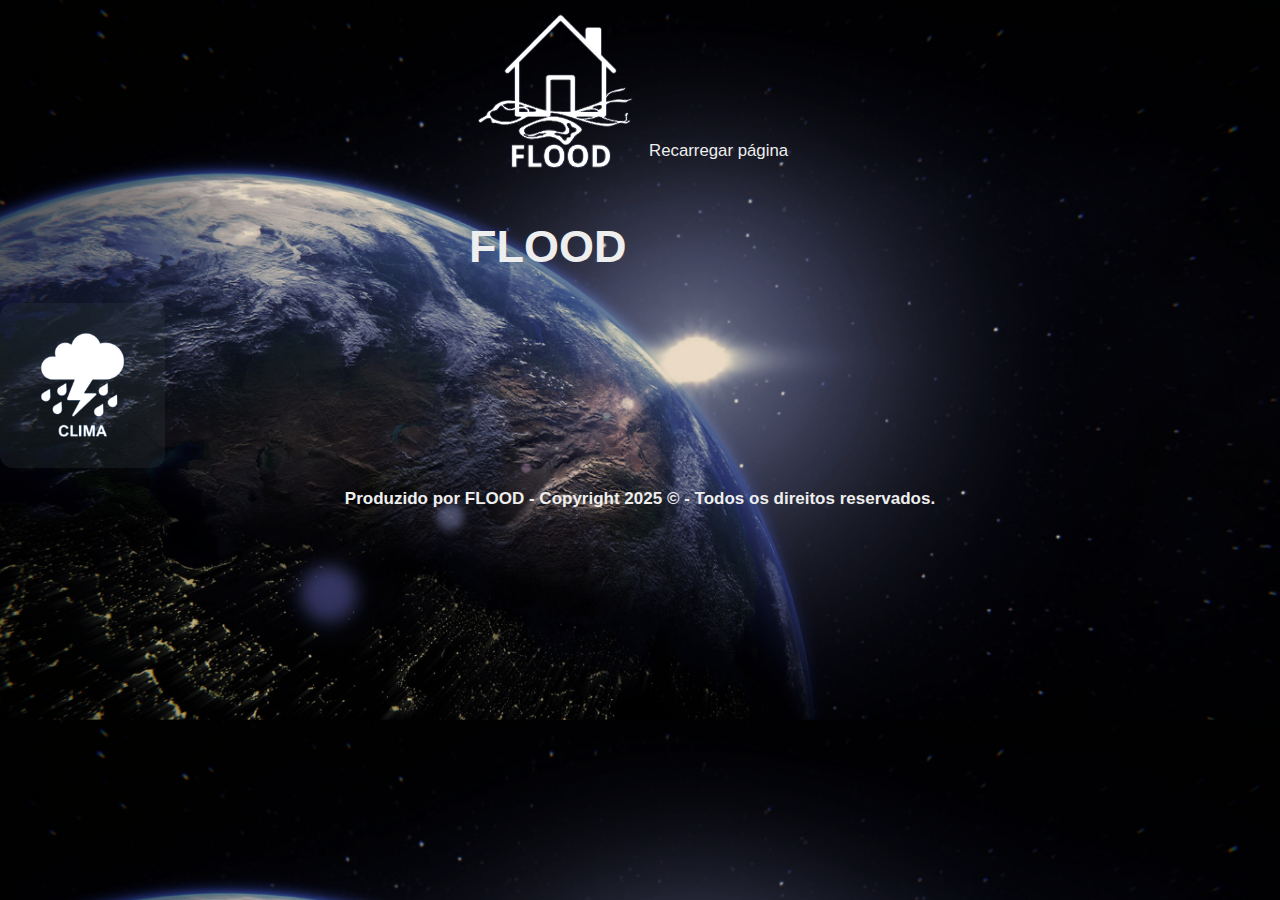
<file: index.html>
<!DOCTYPE html>
<html lang="pt-br">
<head>
    <meta charset="UTF-8">
    <meta name="viewport" content="width=device-width, initial-scale=1.0">
    <title>FLOOD</title>
    <link rel="stylesheet" href="./css/geral.css">
    <link rel="icon" href="./img/favicon.ico">
</head>
<body>
    <header>
        <div id="headerr">
            <img src="../img/logo.png" alt="Logo FLOOD">
            <h1>FLOOD</h1>
            </div>
          <nav aria-label="Menu do index">
            <ul>
                <li><a href="./index.html" aria-label="Reabrir mesma página">Recarregar página</a></li>
            </ul>
        </nav>
    </header>
    <main>
        <article>
            <section> 
            <a href="./paginas/clima.html" aria-label="Ir para a página de clima">
            <img class="menuindex" src="./img/clima.png" alt="Ícone de nuvem chva e raio - Ver clima">
            </a>
        </section>
        </article>
    </main>
    <footer>
        <p>Produzido por FLOOD - Copyright 2025 © - Todos os direitos reservados.</p>
    </footer>
</body>

</html>
</file>
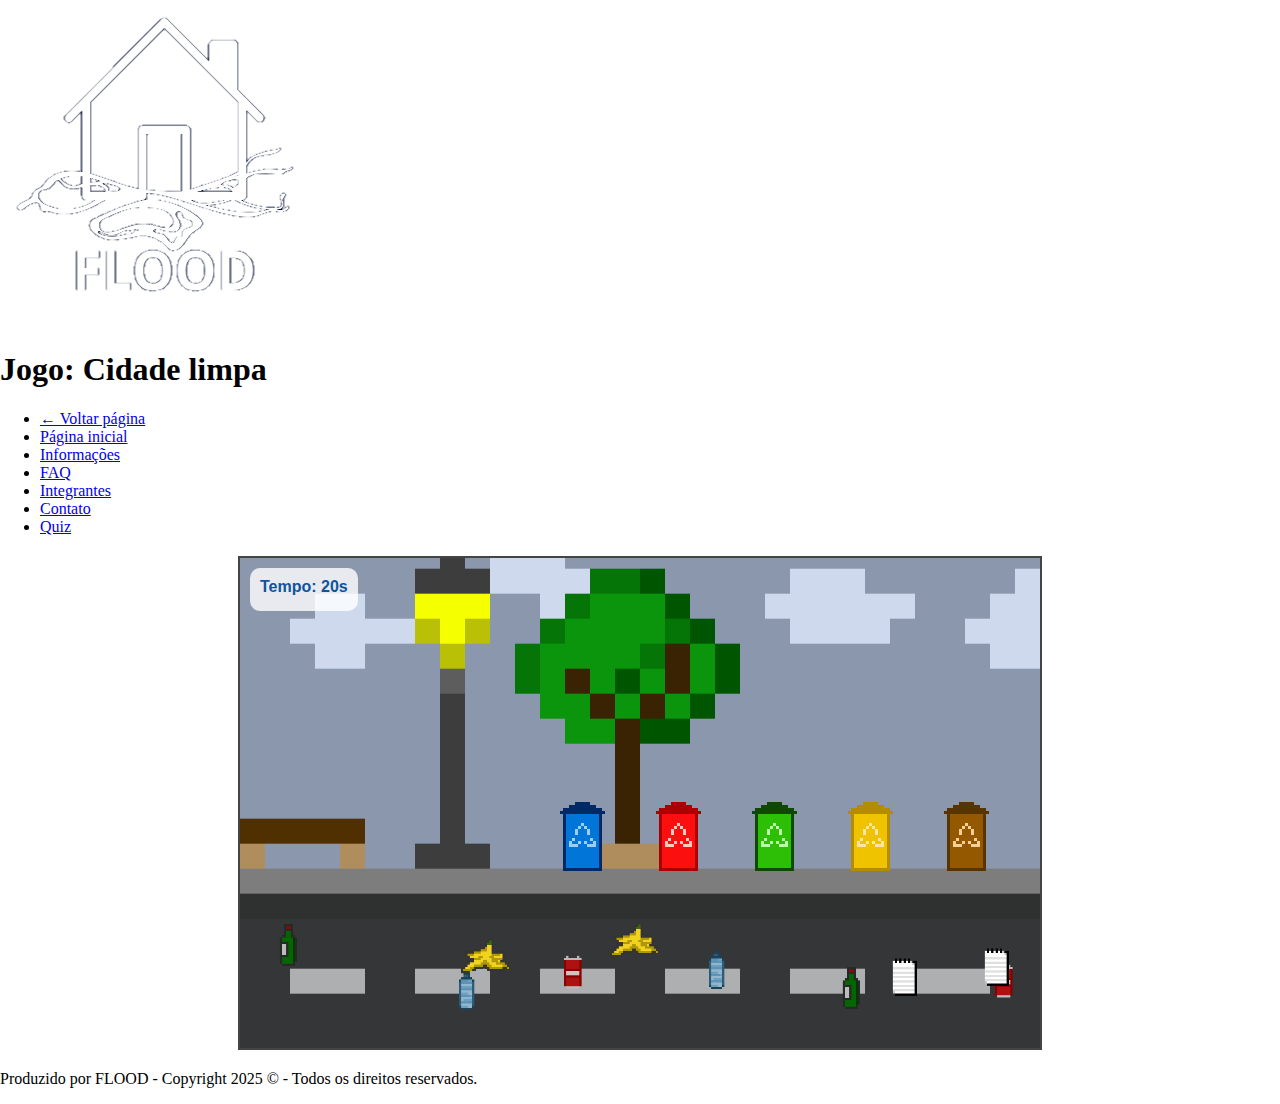
<file: Jogo-flood/jogo.html>
<!DOCTYPE html>
<html lang="pt-br">

<head>
  <meta charset="UTF-8" />
  <meta name="viewport" content="width=device-width, initial-scale=1" />
  <title>FLOOD</title>
  <link rel="stylesheet" href="./css/jogo.css" />
  <link rel="icon" href="../img/favicon.ico">
  <script src="./js/jogo.js"></script>
  <script defer src="../js/chatbot.js"></script>
</head>

<body>
  <header>
    <img src="../img/logo.png" alt="Logo FLOOD-uma casa com água">
    <div id="imgtitulo">
      <h1>Jogo: Cidade limpa</h1>
      <nav aria-label="Menu principal">
        <ul>
          <li><a href="../paginas/start.html" aria-label="Voltar para página de start">← Voltar página</a></li>
          <li><a href="../index.html" aria-label="Ir para a página inicial">Página inicial</a></li>
          <li><a href="../paginas/info.html" aria-label="Ir para a página das informações">Informações</a></li>
          <li><a href="../paginas/faq.html" aria-label="Ir para a página de FAQ">FAQ</a></li>
          <li><a href="../paginas/integrantes.html" aria-label="Ir para a página de integrantes">Integrantes</a></li>
          <li><a href="../paginas/contato.html" aria-label="Ir para a página de contato">Contato</a></li>
          <li><a href="../paginas/quiz.html" aria-label="Ir para a página de quiz">Quiz</a></li>
        </ul>
      </nav>
    </div>
  </header>
  <main>
    <div id="jogo">
      <div id="info">
        <div id="timer">Tempo: 20</div>
        <div id="log"></div>
        <div id="mensagem-final" style="display: none;">
          <p id="mensagem-texto"></p>
          <button onclick="reiniciar()">Jogar Novamente!</button>
        </div>
      </div>
      <div class="lixeiras">
        <img src="./assets/lixo-azul.png" class="lixeira" data-tipo="papel" alt="Lixeira Pixel art Papel" />
        <img src="./assets/lixo-vermelho.png" class="lixeira" data-tipo="plastico" alt="Lixeira Pixel art Plástico" />
        <img src="./assets/lixo-verde.png" class="lixeira" data-tipo="vidro" alt="Lixeira Pixel art Vidro" />
        <img src="./assets/lixo-amarelo.png" class="lixeira" data-tipo="metal" alt="Lixeira Pixel art Metal" />
        <img src="./assets/lixo-marrom.png" class="lixeira" data-tipo="banana" alt="Lixeira Pixel art Orgânico" />
      </div>
      <div class="lixos">
        <img src="./assets/papel.png" draggable="true" class="lixo" data-tipo="papel" alt="Pixel art Papel" />
        <img src="./assets/garrafa-plastico.png" draggable="true" class="lixo" data-tipo="plastico"
          alt="Pixel art garrafa de plástico" />
        <img src="./assets/garrafa-vidro.png" draggable="true" class="lixo" data-tipo="vidro"
          alt="Pixel art de garrafa de vidro" />
        <img src="./assets/lata.png" draggable="true" class="lixo" data-tipo="metal" alt="Pixel art de lata" />
        <img src="./assets/banana.png" draggable="true" class="lixo" data-tipo="banana" alt="Pixel art de banana" />
        <img src="./assets/papel.png" draggable="true" class="lixo" data-tipo="papel" alt="Pixel art de papel" />
        <img src="./assets/garrafa-plastico.png" draggable="true" class="lixo" data-tipo="plastico"
          alt="Pixel de garrafa de plastico" />
        <img src="./assets/garrafa-vidro.png" draggable="true" class="lixo" data-tipo="vidro"
          alt="Pixel de garrafa de vidro" />
        <img src="./assets/lata.png" draggable="true" class="lixo" data-tipo="metal" alt="Pixel art de lata" />
        <img src="./assets/banana.png" draggable="true" class="lixo" data-tipo="banana" alt="Pixel art de banana" />
      </div>
    </div>
  </main>
  <footer>
    <p>Produzido por FLOOD - Copyright 2025 © - Todos os direitos reservados.</p>
  </footer>
</body>

</html>
</file>
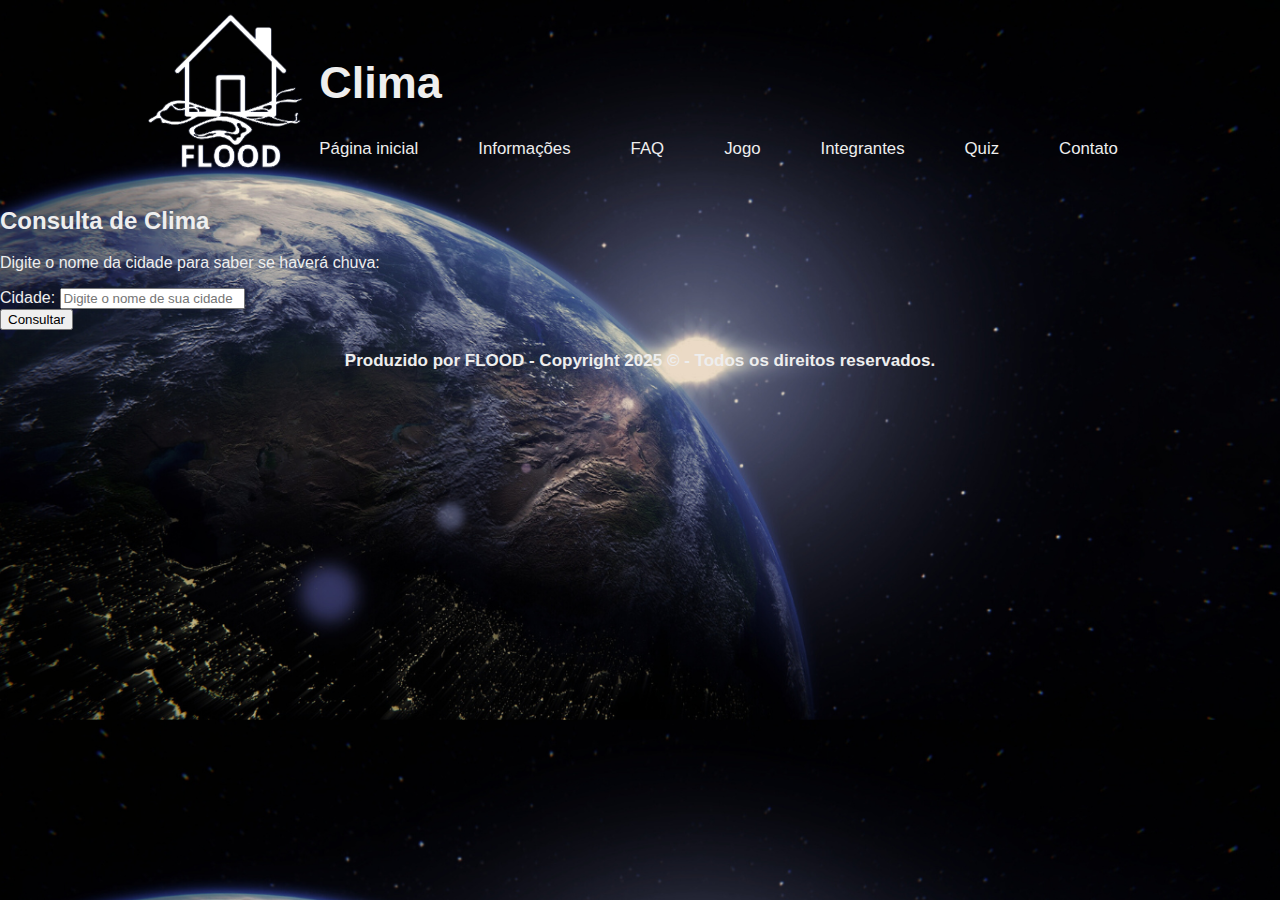
<file: paginas/clima.html>
<!DOCTYPE html>
<html lang="pt-br">

<head>
    <meta charset="UTF-8">
    <meta name="viewport" content="width=device-width, initial-scale=1.0">
    <title>FLOOD</title>
    <link rel="stylesheet" href="../css/geral.css">
    <link rel="icon" href="../img/favicon.ico">
    <script defer src="../js/chatbot.js"></script>
    <script defer src="../js/clima.js"></script>
</head>

<body>
    <header>
        <img src="../img/logo.png" alt="Logo FLOOD - uma casa com água">
        <div id="imgtitulo">
            <h1>Clima</h1>
            <nav aria-label="Menu principal">
                <ul>
                    <li><a href="../index.html" aria-label="Ir para a página inicial">Página inicial</a></li>
                    <li><a href="../paginas/info.html" aria-label="Ir para a página das informações">Informações</a></li>
                    <li><a href="../paginas/faq.html" aria-label="Ir para a página de FAQ">FAQ</a></li>
                    <li><a href="../paginas/start.html" aria-label="Ir para a página de jogo">Jogo</a></li>
                    <li><a href="../paginas/integrantes.html" aria-label="Ir para a página de integrantes">Integrantes</a></li>
                    <li><a href="../paginas/quiz.html" aria-label="Ir para a página de quiz">Quiz</a></li>
                    <li><a href="../paginas/contato.html" aria-label="Ir para a página de contato">Contato</a></li>
                </ul>
            </nav>
        </div>
    </header>

    <main>
        <section class="clima">
            <h2>Consulta de Clima</h2>
            <p>Digite o nome da cidade para saber se haverá chuva:</p>
            <form id="climaForm" aria-label="Formulário de consulta de clima">
                <div>
                    <label for="idClima">Cidade:</label>
                    <input type="text" id="idClima" name="clima" placeholder="Digite o nome de sua cidade" required>
                </div>
                <div id="resultado" aria-live="polite"></div>
                <div>
                    <button type="button" id="climabtn" onclick="monitorarClima()" aria-label="Consultar previsão do clima">Consultar</button>
                </div>
            </form>
        </section>
    </main>

    <footer>
        <p>Produzido por FLOOD - Copyright 2025 © - Todos os direitos reservados.</p>
    </footer>
</body>

</html>
</file>
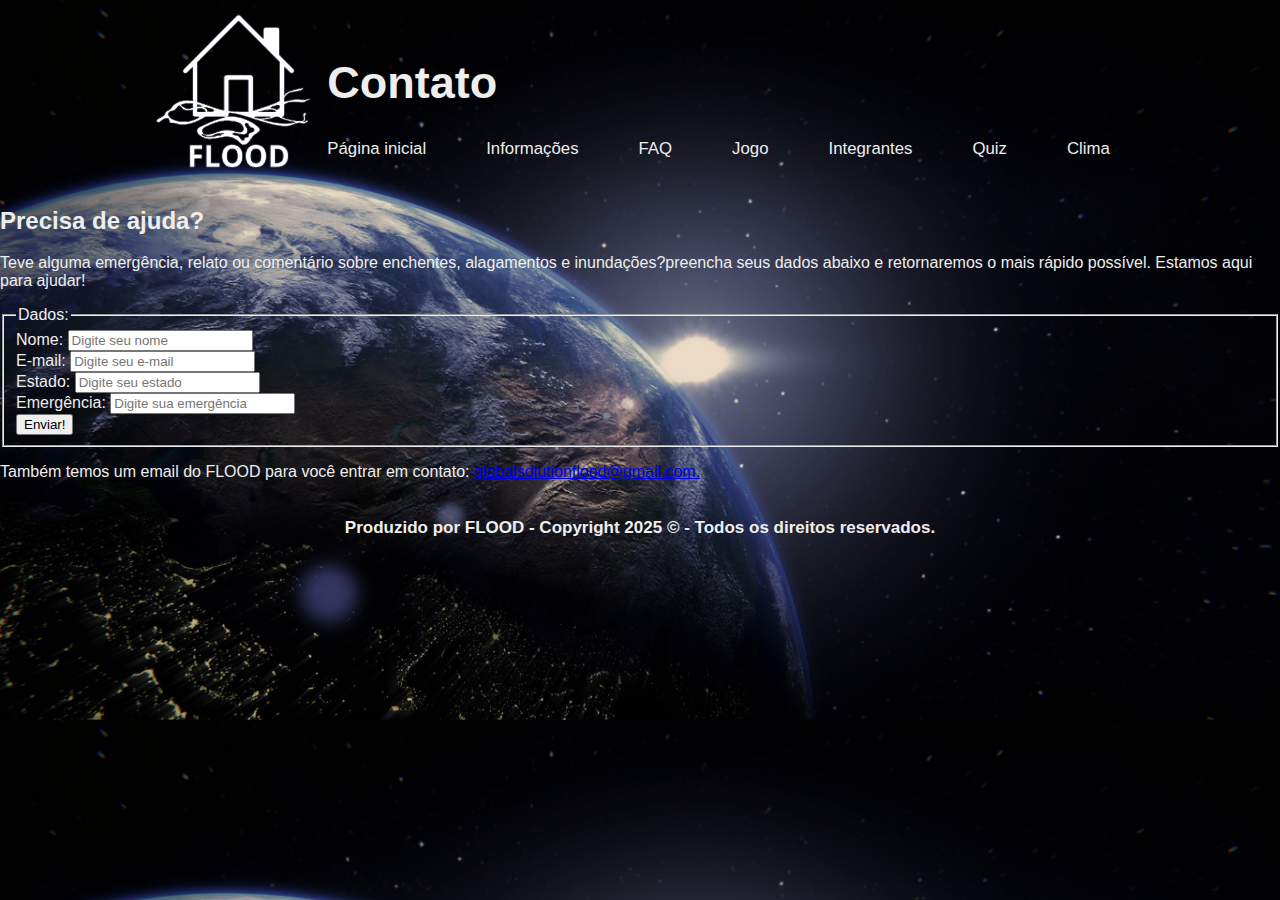
<file: paginas/contato.html>
<!DOCTYPE html>
<html lang="pt-br">

<head>
    <meta charset="UTF-8">
    <meta name="viewport" content="width=device-width, initial-scale=1.0">
    <title>FLOOD</title>
    <link rel="stylesheet" href="../css/geral.css">
    <link rel="icon" href="../img/favicon.ico">
    <script defer src="../js/chatbot.js"></script>
    <script defer src="../js/contato.js"></script>
</head>
<body>
    <header>
        <img src="../img/logo.png" alt="Logo FLOOD-uma casa com água">
        <div id="imgtitulo">
          <h1>Contato</h1>
          <nav aria-label="Menu principal">
            <ul>
              <li><a href="../index.html" aria-label="Ir para a página inicial">Página inicial</a></li>
              <li><a href="../paginas/info.html" aria-label="Ir para a página das informações">Informações</a></li>
              <li><a href="../paginas/faq.html" aria-label="Ir para a página de FAQ">FAQ</a></li>
              <li><a href="../paginas/start.html" aria-label="Ir para a página de jogo">Jogo</a></li>
              <li><a href="../paginas/integrantes.html" aria-label="Ir para a página de integrantes">Integrantes</a></li>
              <li><a href="../paginas/quiz.html" aria-label="Ir para a página de quiz">Quiz</a></li>
              <li><a href="../paginas/clima.html" aria-label="Ir para a página de clima">Clima</a></li>
            </ul>
          </nav>
        </div>
      </header>
    <main>
      <div class="contato">
        <section>
            <h2>Precisa de ajuda?</h2>
            <p>Teve alguma emergência, relato ou comentário sobre enchentes, alagamentos e inundações?preencha seus dados abaixo e retornaremos o mais rápido possível. Estamos aqui para ajudar!</p>
                <form id="form" aria-label="Formulário para ajuda">
                <fieldset>
                <legend>Dados:</legend>

                <div>
                  <label for="idNome">Nome:</label>
                  <input type="text" id="idNome" name="nome" placeholder="Digite seu nome" required>
                  <span id="spanNome" style="display: none;">Nome inválido!</span>
                </div>

                <div>
                  <label for="idEmail">E-mail:</label>
                  <input type="email" id="idEmail" name="email" placeholder="Digite seu e-mail" required maxlength="50">
                  <span id="spanEmail" style="display: none;">E-mail inválido!</span>
                </div>

                <div>
                  <label for="idEstado">Estado:</label>
                  <input type="text" id="idEstado" name="estado" placeholder="Digite seu estado" required>
                </div>

                <div>
                  <label for="idEmergencia">Emergência:</label>
                  <input type="text" id="idEmergencia" name="emergencia" placeholder="Digite sua emergência" required>
                </div>

                <div>
                <button aria-label="Botão de enviar contato" type="submit" id="enviarbt">Enviar!</button>
                </div>
                </fieldset>
            </form>
            <p>Também temos um email do FLOOD para você entrar em contato:
                <a href="mailto:globalsolutionflood@gmail.com"
                aria-label="Enviar e-mail para ADSOS">globalsolutionflood@gmail.com.</a></p>
        </section>
      </div>
    </main>
    <footer>
        <p>Produzido por FLOOD - Copyright 2025 © - Todos os direitos reservados.</p>
    </footer>
</body>
</html>
</file>
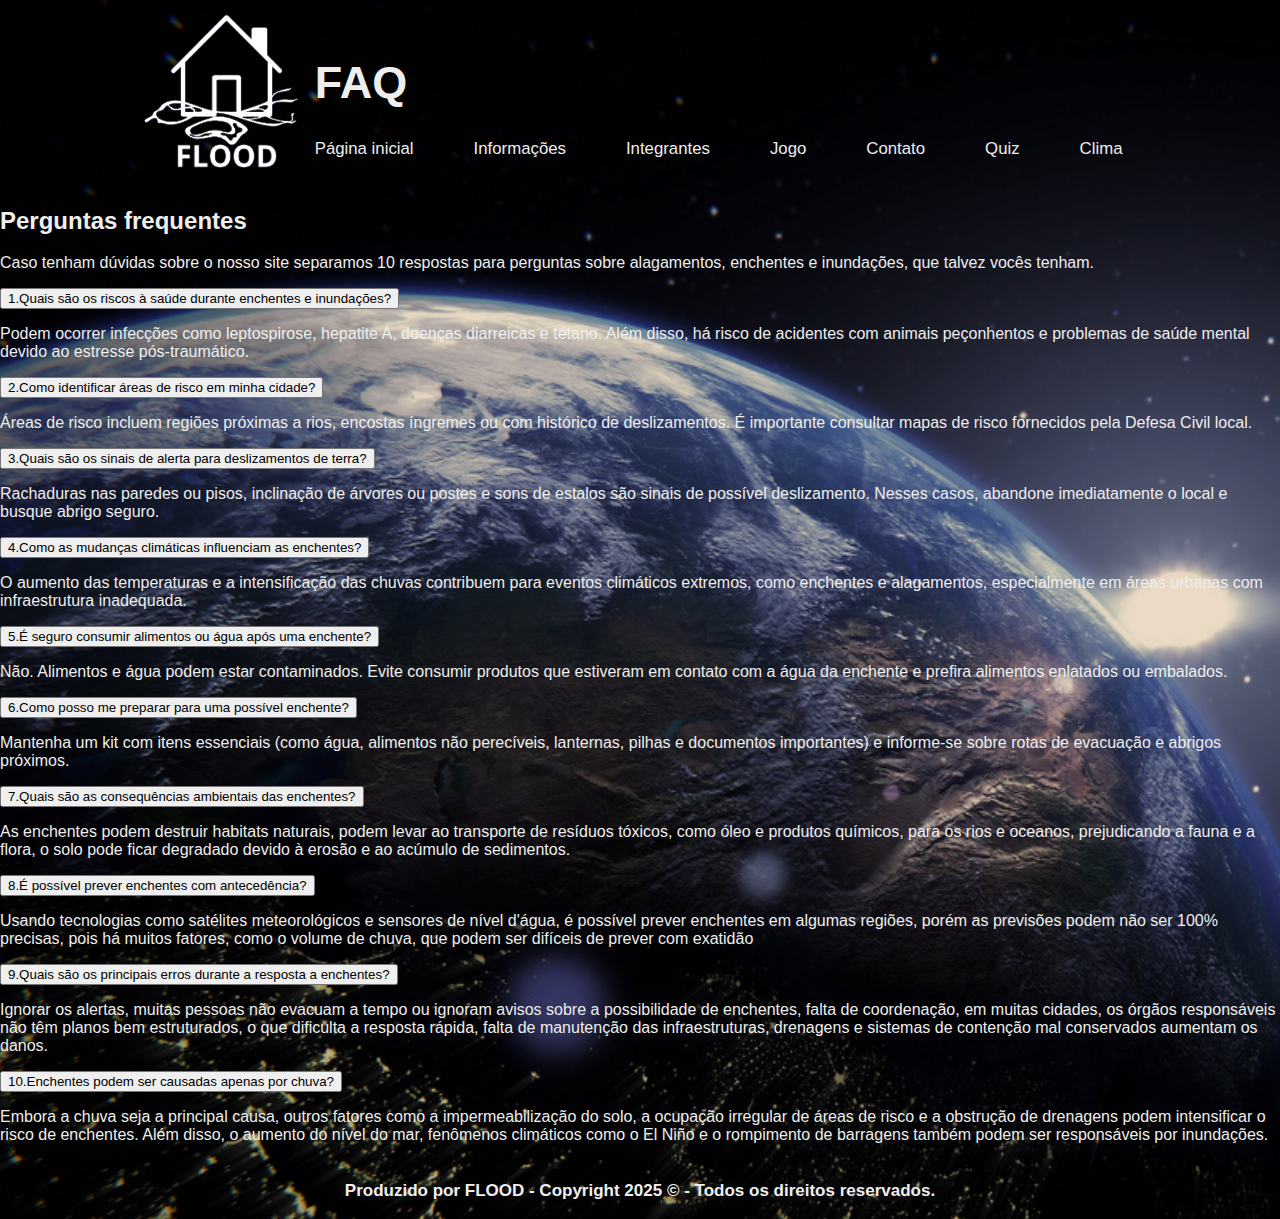
<file: paginas/faq.html>
<!DOCTYPE html>
<html lang="pt-br">

<head>
    <meta charset="UTF-8">
    <meta name="viewport" content="width=device-width, initial-scale=1.0">
    <title>FLOOD</title>
    <link rel="stylesheet" href="../css/geral.css">
    <link rel="icon" href="../img/favicon.ico">
    <script defer src="../js/chatbot.js"></script>
    <script defer src="../js/faq.js"></script>
</head>

<body>
    <header>
        <img src="../img/logo.png" alt="Logo FLOOD-uma casa com água">
        <div id="imgtitulo">
            <h1>FAQ</h1>
            <nav aria-label="Menu principal">
                <ul>
                    <li><a href="../index.html" aria-label="Ir para a página inicial">Página inicial</a></li>
                    <li><a href="../paginas/info.html" aria-label="Ir para a página das informações">Informações</a>
                    </li>
                    <li><a href="../paginas/integrantes.html"
                            aria-label="Ir para a página de integrantes">Integrantes</a></li>
                    <li><a href="../paginas/start.html" aria-label="Ir para a página de jogo">Jogo</a></li>
                    <li><a href="../paginas/contato.html" aria-label="Ir para a página de contato">Contato</a></li>
                    <li><a href="../paginas/quiz.html" aria-label="Ir para a página de quiz">Quiz</a></li>
                    <li><a href="../paginas/clima.html" aria-label="Ir para a página de clima">Clima</a></li>
                </ul>
            </nav>
        </div>
    </header>
    <main>
        <div id="perguntasfrequentes">
            <section>
                <h2>Perguntas frequentes</h2>
                <p>Caso tenham dúvidas sobre o nosso site separamos 10 respostas para perguntas sobre alagamentos,
                    enchentes e inundações, que talvez vocês tenham. </p>
            </section>
            <button class="pergunta" aria-label="Ver resposta da pergunta 1">1.Quais são os riscos à saúde durante
                enchentes e inundações?</button>
            <div class="resposta">
                <p>Podem ocorrer infecções como leptospirose, hepatite A, doenças diarreicas e tétano. Além disso, há
                    risco de acidentes com animais peçonhentos e problemas de saúde mental devido ao estresse
                    pós-traumático.</p>
            </div>
            <button class="pergunta" aria-label="Ver resposta da pergunta 2">2.Como identificar áreas de risco em minha
                cidade?</button>
            <div class="resposta">
                <p>Áreas de risco incluem regiões próximas a rios, encostas íngremes ou com histórico de deslizamentos.
                    É importante consultar mapas de risco fornecidos pela Defesa Civil local.</p>
            </div>
            <button class="pergunta" aria-label="Ver resposta da pergunta 3">3.Quais são os sinais de alerta para
                deslizamentos de terra?</button>
            <div class="resposta">
                <p>Rachaduras nas paredes ou pisos, inclinação de árvores ou postes e sons de estalos são sinais de
                    possível deslizamento. Nesses casos, abandone imediatamente o local e busque abrigo seguro.</p>
            </div>
            <button class="pergunta" aria-label="Ver resposta da pergunta 4">4.Como as mudanças climáticas influenciam
                as enchentes?</button>
            <div class="resposta">
                <p>O aumento das temperaturas e a intensificação das chuvas contribuem para eventos climáticos extremos,
                    como enchentes e alagamentos, especialmente em áreas urbanas com infraestrutura inadequada.</p>
            </div>
            <button class="pergunta" aria-label="Ver resposta da pergunta 5">5.É seguro consumir alimentos ou água após
                uma enchente?</button>
            <div class="resposta">
                <p>Não. Alimentos e água podem estar contaminados. Evite consumir produtos que estiveram em contato com
                    a água da enchente e prefira alimentos enlatados ou embalados.</p>
            </div>
            <button class="pergunta" aria-label="Ver resposta da pergunta 6">6.Como posso me preparar para uma possível
                enchente?</button>
            <div class="resposta">
                <p>Mantenha um kit com itens essenciais (como água, alimentos não perecíveis, lanternas, pilhas e
                    documentos importantes) e informe-se sobre rotas de evacuação e abrigos próximos.</p>
            </div>
            <button class="pergunta" aria-label="Ver resposta da pergunta 7">7.Quais são as consequências ambientais das
                enchentes?</button>
            <div class="resposta">
                <p>As enchentes podem destruir habitats naturais, podem levar ao transporte de resíduos tóxicos, como
                    óleo e produtos químicos, para os rios e oceanos, prejudicando a fauna e a flora, o solo pode ficar
                    degradado devido à erosão e ao acúmulo de sedimentos.</p>
            </div>
            <button class="pergunta" aria-label="Ver resposta da pergunta 8">8.É possível prever enchentes com
                antecedência?</button>
            <div class="resposta">
                <p>Usando tecnologias como satélites meteorológicos e sensores de nível d'água, é possível prever
                    enchentes em algumas regiões, porém as previsões podem não ser 100% precisas, pois há muitos
                    fatores, como o volume de chuva, que podem ser difíceis de prever com exatidão</p>
            </div>
            <button class="pergunta" aria-label="Ver resposta da pergunta 9">9.Quais são os principais erros durante a
                resposta a enchentes?</button>
            <div class="resposta">
                <p>Ignorar os alertas, muitas pessoas não evacuam a tempo ou ignoram avisos sobre a possibilidade de
                    enchentes, falta de coordenação, em muitas cidades, os órgãos responsáveis não têm planos bem
                    estruturados, o que dificulta a resposta rápida, falta de manutenção das infraestruturas, drenagens
                    e sistemas de contenção mal conservados aumentam os danos.</p>
            </div>
            <button class="pergunta" aria-label="Ver resposta da pergunta 10">10.Enchentes podem ser causadas apenas por
                chuva?</button>
            <div class="resposta">
                <p>Embora a chuva seja a principal causa, outros fatores como a impermeabilização do solo, a ocupação
                    irregular de áreas de risco e a obstrução de drenagens podem intensificar o risco de enchentes. Além
                    disso, o aumento do nível do mar, fenômenos climáticos como o El Niño e o rompimento de barragens
                    também podem ser responsáveis por inundações.</p>
            </div>
        </div>
    </main>
    <footer>
        <p>Produzido por FLOOD - Copyright 2025 © - Todos os direitos reservados.</p>
    </footer>
</body>

</html>
</file>
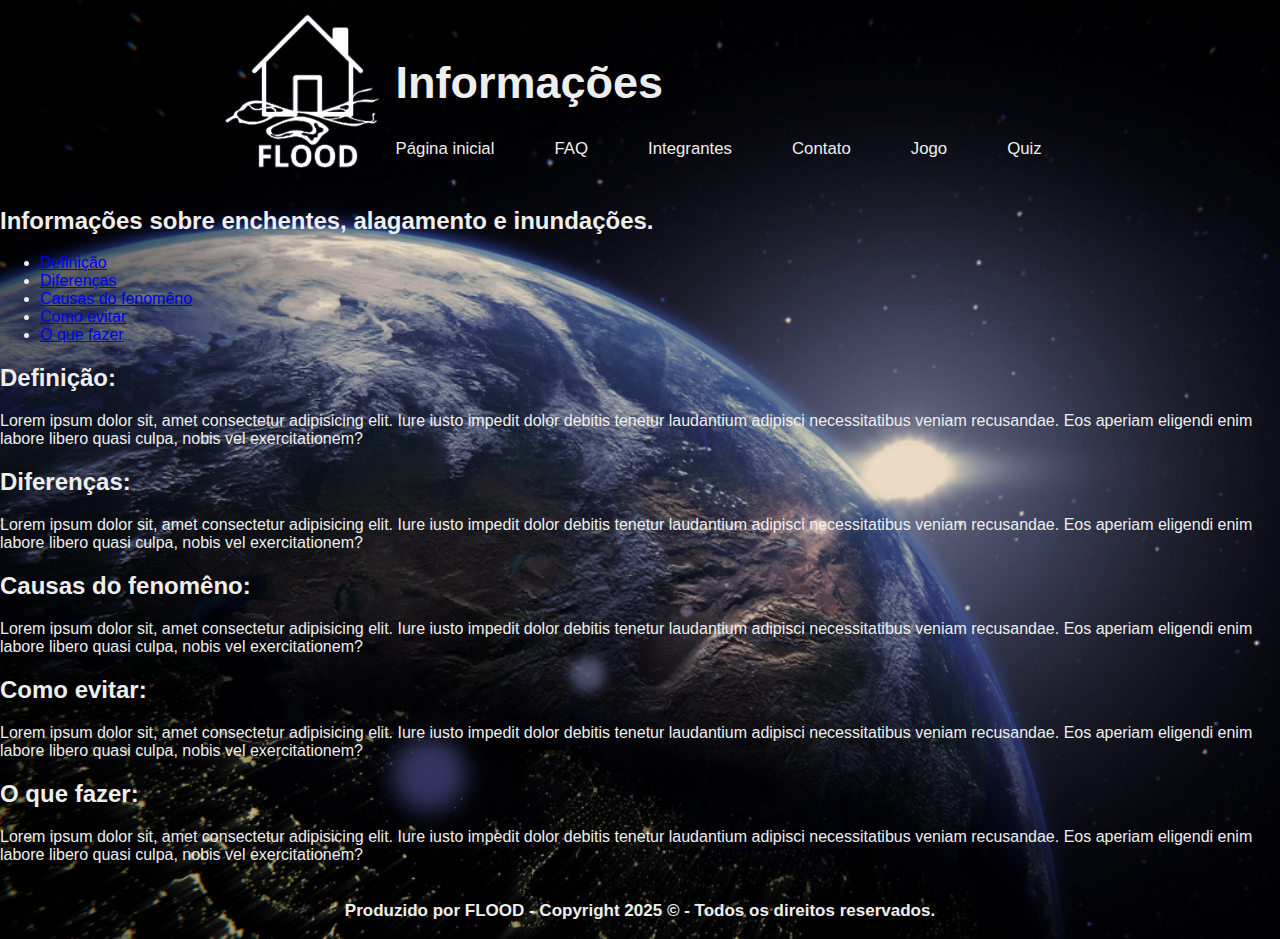
<file: paginas/info.html>
<!DOCTYPE html>
<html lang="pt-br">

<head>
    <meta charset="UTF-8">
    <meta name="viewport" content="width=device-width, initial-scale=1.0">
    <title>FLOOD</title>
    <link rel="stylesheet" href="../css/geral.css">
    <link rel="icon" href="../img/favicon.ico">
    <script defer src="../js/chatbot.js"></script>
</head>

<body>
    <header>
        <img src="../img/logo.png" alt="Logo FLOOD-uma casa com água">
        <div id="imgtitulo">
          <h1>Informações</h1>
          <nav aria-label="Menu principal">
            <ul>
              <li><a href="../index.html" aria-label="Ir para a página inicial">Página inicial</a></li>
              <li><a href="../paginas/faq.html" aria-label="Ir para a página de FAQ">FAQ</a></li>
              <li><a href="../paginas/integrantes.html" aria-label="Ir para a página de integrantes">Integrantes</a></li>
              <li><a href="../paginas/contato.html" aria-label="Ir para a página de contato">Contato</a></li>
              <li><a href="../paginas/start.html" aria-label="Ir para a página de jogo">Jogo</a></li>
              <li><a href="../paginas/quiz.html" aria-label="Ir para a página de quiz">Quiz</a></li>
            </ul>
          </nav>
        </div>
      </header>
    <main>
        <div class="inform">
        <article>
        <section id="menuinfo">
            <h2>Informações sobre enchentes, alagamento e inundações.</h2>
            <ul>
                <li><a href="#definicao" aria-label="Ir para a página de definicao">Definição</a></li>
                <li><a href="#diferenca" aria-label="Ir para a parte sobre diferenças de enchentes, alagamento e inundações">Diferenças</a></li>
                <li><a href="#causas" aria-label="Ir para a parte sobre causas">Causas do fenomêno</a></li>
                <li><a href="#evitar" aria-label="Ir para a parte sobre evitar">Como evitar</a></li>
                <li><a href="#fazer" aria-label="Ir para a parte de o que fazer">O que fazer</a></li>
              </ul>
        </section>
        <section id="definicao">
            <h2>Definição:</h2>
            <p>Lorem ipsum dolor sit, amet consectetur adipisicing elit. Iure iusto impedit dolor debitis tenetur laudantium adipisci necessitatibus veniam recusandae. Eos aperiam eligendi enim labore libero quasi culpa, nobis vel exercitationem?</p>
        </section>
        </section>
        <section id="diferenca">
            <h2>Diferenças:</h2>
            <p>Lorem ipsum dolor sit, amet consectetur adipisicing elit. Iure iusto impedit dolor debitis tenetur laudantium adipisci necessitatibus veniam recusandae. Eos aperiam eligendi enim labore libero quasi culpa, nobis vel exercitationem?</p>
        </section>
        <section id="causas">
            <h2>Causas do fenomêno:</h2>
            <p>Lorem ipsum dolor sit, amet consectetur adipisicing elit. Iure iusto impedit dolor debitis tenetur laudantium adipisci necessitatibus veniam recusandae. Eos aperiam eligendi enim labore libero quasi culpa, nobis vel exercitationem?</p>
        </section>
        <section id="evitar">
            <h2>Como evitar:</h2>
            <p>Lorem ipsum dolor sit, amet consectetur adipisicing elit. Iure iusto impedit dolor debitis tenetur laudantium adipisci necessitatibus veniam recusandae. Eos aperiam eligendi enim labore libero quasi culpa, nobis vel exercitationem?</p>
        </section>
        <section id="fazer">
            <h2>O que fazer:</h2>
            <p>Lorem ipsum dolor sit, amet consectetur adipisicing elit. Iure iusto impedit dolor debitis tenetur laudantium adipisci necessitatibus veniam recusandae. Eos aperiam eligendi enim labore libero quasi culpa, nobis vel exercitationem?</p>
        </section>
        </article>
        </div>
    </main>
    <footer>
        <p>Produzido por FLOOD - Copyright 2025 © - Todos os direitos reservados.</p>
    </footer>
</body>

</html>
</file>
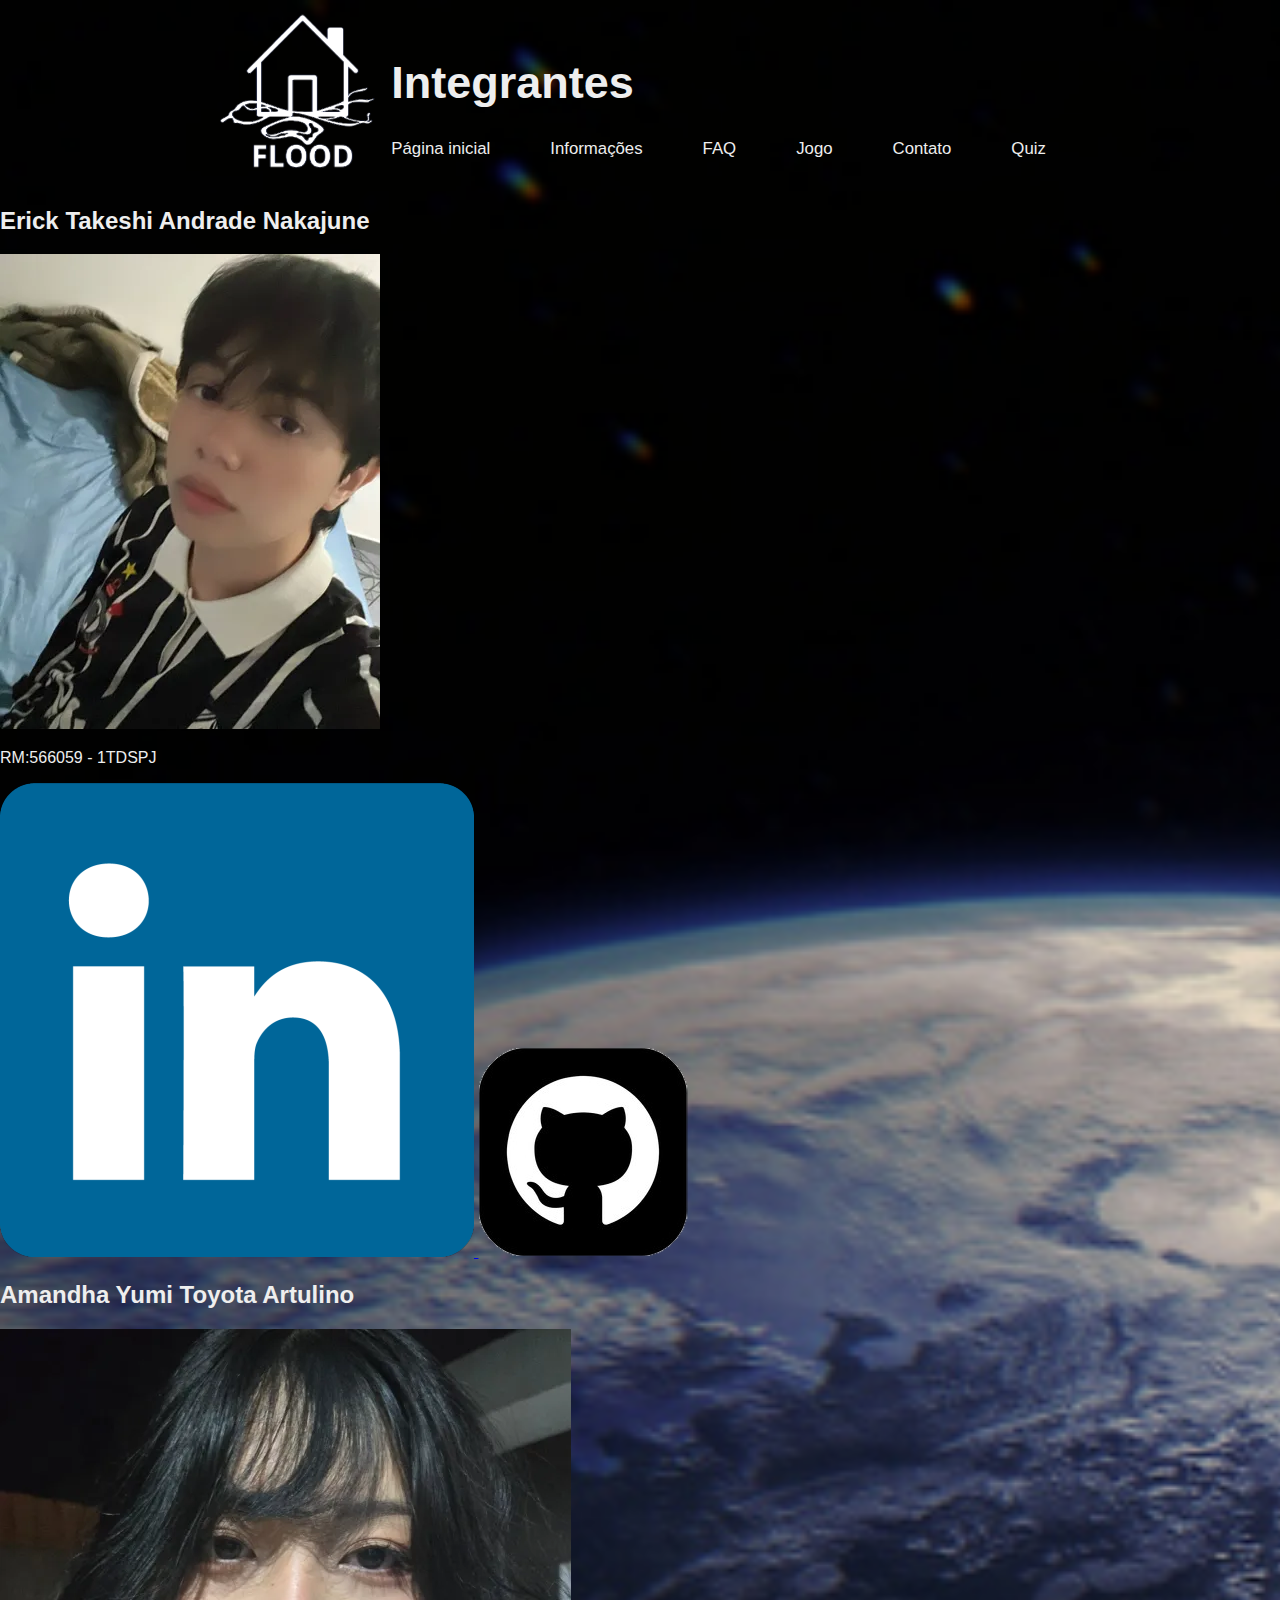
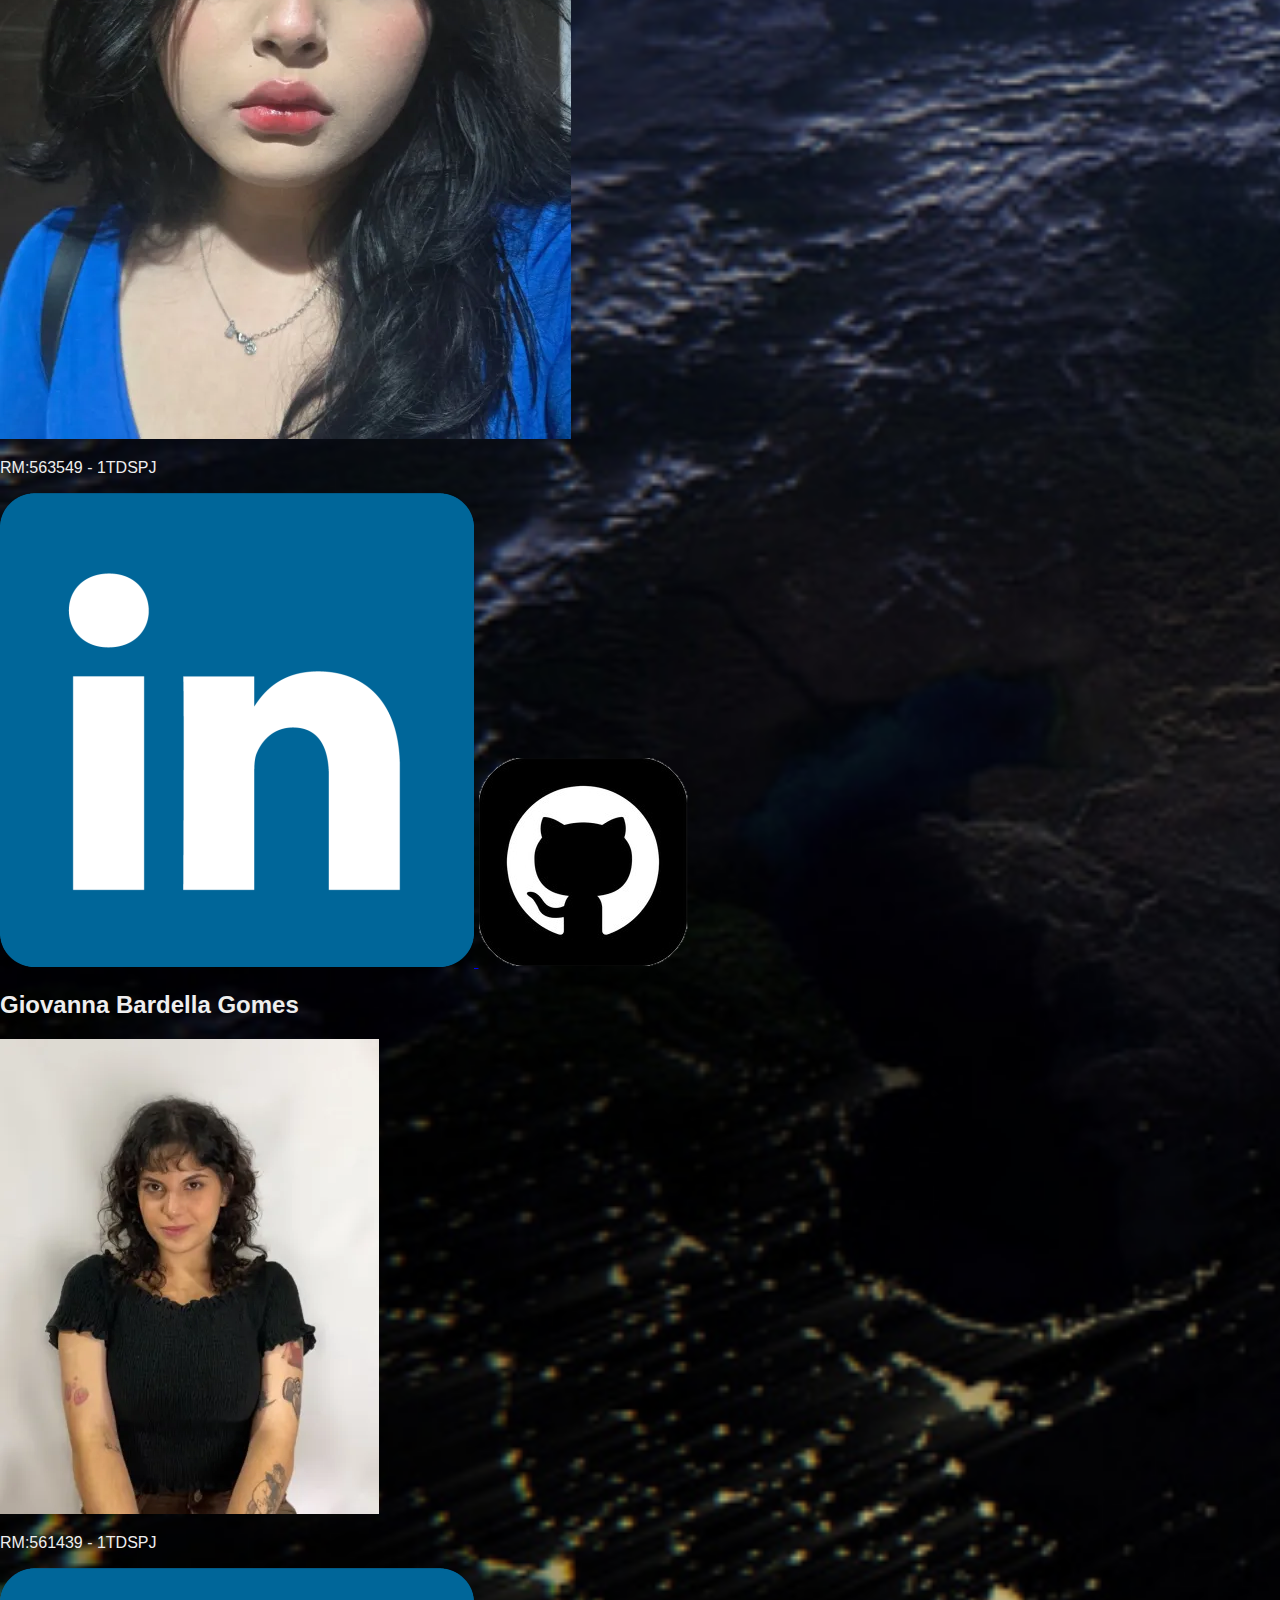
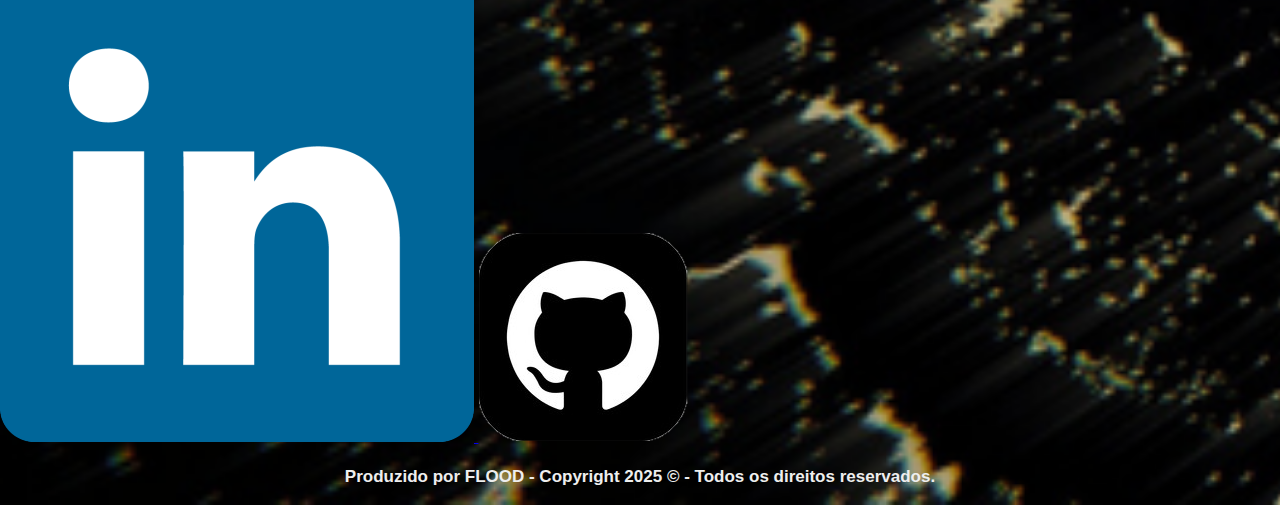
<file: paginas/integrantes.html>
<!DOCTYPE html>
<html lang="pt-br">

<head>
    <meta charset="UTF-8">
    <meta name="viewport" content="width=device-width, initial-scale=1.0">
    <title>FLOOD</title>
    <link rel="stylesheet" href="../css/geral.css">
    <link rel="icon" href="../img/favicon.ico">
    <script defer src="../js/chatbot.js"></script>
</head>

<body>
    <header>
        <img src="../img/logo.png" alt="Logo FLOOD-uma casa com água">
        <div id="imgtitulo">
          <h1>Integrantes</h1>
          <nav aria-label="Menu principal">
            <ul>
              <li><a href="../index.html" aria-label="Ir para a página inicial">Página inicial</a></li>
              <li><a href="../paginas/info.html" aria-label="Ir para a página das informações">Informações</a></li>
              <li><a href="../paginas/faq.html" aria-label="Ir para a página de FAQ">FAQ</a></li>
              <li><a href="../paginas/start.html" aria-label="Ir para a página de jogo">Jogo</a></li>
              <li><a href="../paginas/contato.html" aria-label="Ir para a página de contato">Contato</a></li>
              <li><a href="../paginas/quiz.html" aria-label="Ir para a página de quiz">Quiz</a></li>
            </ul>
          </nav>
        </div>
      </header>
    <main>
        <div id="integrantes">
            <section id="erick">
            <h2>Erick Takeshi Andrade Nakajune</h2>
            <img class="integrantesft" src="../img/takeshi.png" alt="Foto do Erick">
            <p>RM:566059  -  1TDSPJ</p> 
            <a href="https://br.linkedin.com/in/erick-nakajune-07815a348" target="_blank" aria-label="LinkedIn do Erick Takeshi">
                <img class="botao" src="../img/linkedin.png" alt="Logo do LinkedIn">
            </a>
            <a href="https://github.com/Etvtaeyo" target="_blank" aria-label="GitHub do Erick Takeshi">
                <img class="botao" src="../img/github.png" alt="Logo do GitHub">
            </a>              
            </section>

            <section id="yumi">
                <h2>Amandha Yumi Toyota Artulino</h2>
                <img class="integrantesft" src="../img/amandha.png" alt="Foto da Amandha">
                <p>RM:563549  -  1TDSPJ</p>
                <a href="https://www.linkedin.com/in/amandhayumitoyotaartulino" target="_blank" aria-label="LinkedIn da Amandha Yumi">
                    <img class="botao" src="../img/linkedin.png" alt="Logo do LinkedIn">
                </a>
                <a href="https://github.com/AmandhaYumi" target="_blank" aria-label="GitHub da Amandha Yumi">
                    <img class="botao" src="../img/github.png" alt="Logo do GitHub">
                </a>               
            </section>

            <section id="giovanna">
                <h2>Giovanna Bardella Gomes</h2>
                <img class="integrantesft" src="../img/nana.png" alt="Foto da Giovanna">
                <p>RM:561439  -  1TDSPJ</p> 
                 <a href="https://www.linkedin.com/in/giovanna-bardella-gomes-950082365" target="_blank" aria-label="LinkedIn da Giovanna Bardella">
                    <img class="botao" src="../img/linkedin.png" alt="Logo do LinkedIn">
                </a>
                <a href="https://github.com/nanabardella" target="_blank" aria-label="GitHub da Giovanna Bardella">
                    <img class="botao" src="../img/github.png" alt="Logo do GitHub">
                </a>       
                </section>
        </div>
    </main>
    <footer>
        <p>Produzido por FLOOD - Copyright 2025 © - Todos os direitos reservados.</p>
    </footer>
</body>

</html>
</file>
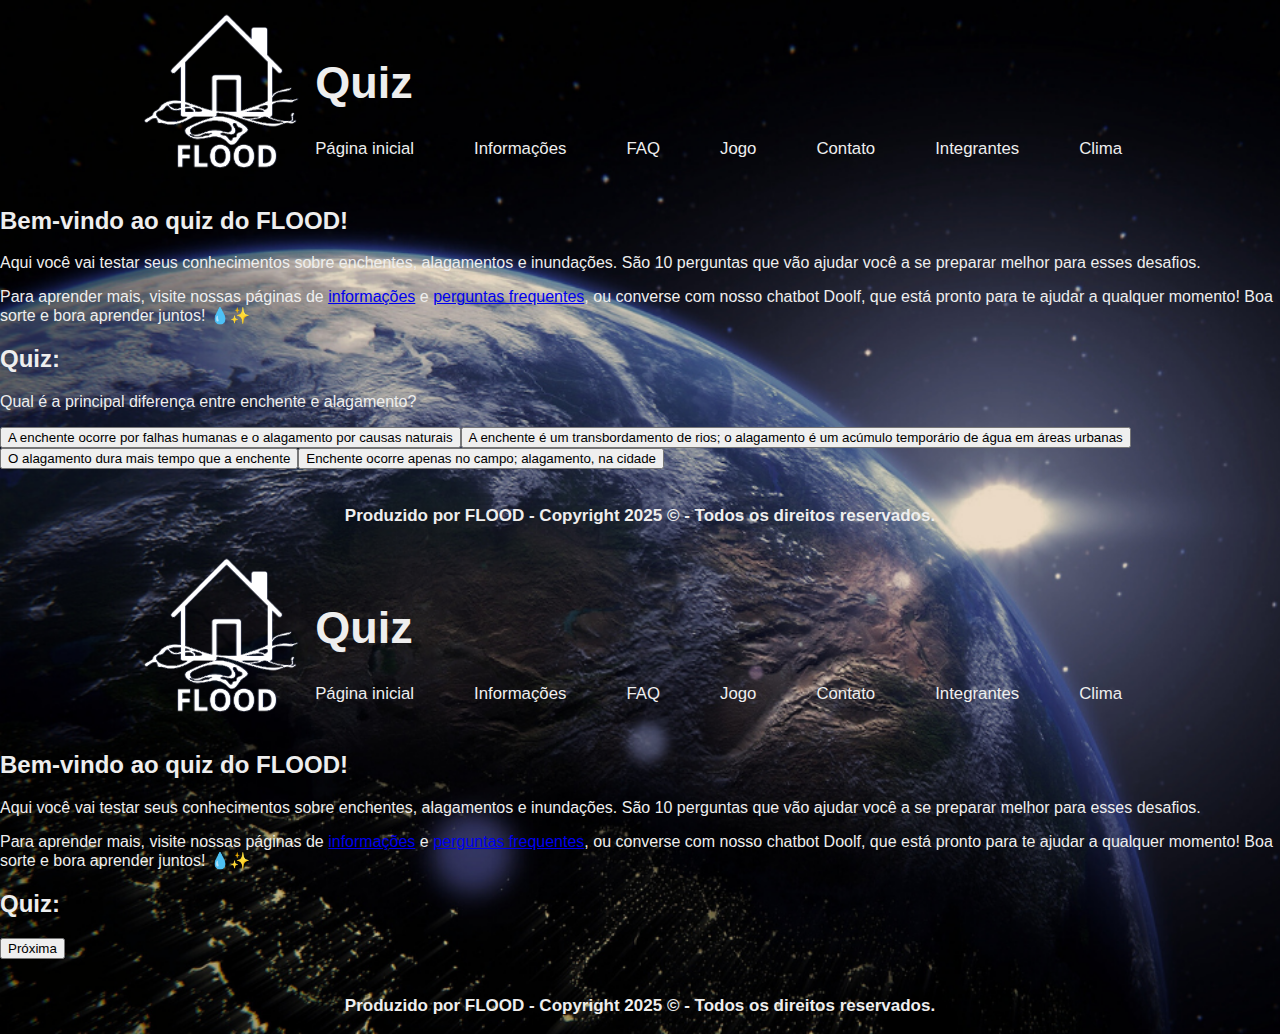
<file: paginas/quiz.html>
<!DOCTYPE html>
<html lang="pt-br">

<head>
    <meta charset="UTF-8">
    <meta name="viewport" content="width=device-width, initial-scale=1.0">
    <title>FLOOD</title>
    <link rel="stylesheet" href="../css/geral.css">
    <link rel="icon" href="../img/favicon.ico">
    <script defer src="../js/chatbot.js"></script>
    <script defer src="../js/quiz.js"></script>
</head>

<body>
    <header>
        <img src="../img/logo.png" alt="Logo FLOOD - uma casa com água">
        <div id="imgtitulo">
            <h1>Quiz</h1>
            <nav aria-label="Menu principal">
                <ul>
                    <li><a href="../index.html" aria-label="Ir para a página inicial">Página inicial</a></li>
                    <li><a href="../paginas/info.html" aria-label="Ir para a página das informações">Informações</a></li>
                    <li><a href="../paginas/faq.html" aria-label="Ir para a página de FAQ">FAQ</a></li>
                    <li><a href="../paginas/start.html" aria-label="Ir para a página de jogo">Jogo</a></li>
                    <li><a href="../paginas/contato.html" aria-label="Ir para a página de contato">Contato</a></li>
                    <li><a href="../paginas/integrantes.html" aria-label="Ir para a página de integrantes">Integrantes</a></li>
                    <li><a href="../paginas/clima.html" aria-label="Ir para a página de clima">Clima</a></li>
                </ul>
            </nav>
        </div>
    </header>

    <main>
        <article class="quiz">
            <section id="introquiz">
                <h2>Bem-vindo ao quiz do FLOOD!</h2>
                <p>Aqui você vai testar seus conhecimentos sobre enchentes, alagamentos e inundações. São 10 perguntas que vão ajudar você a se preparar melhor para esses desafios.</p>
                <p>Para aprender mais, visite nossas páginas de <a href="./info.html">informações</a> e <a href="./faq.html">perguntas frequentes</a>, ou converse com nosso chatbot Doolf, que está pronto para te ajudar a qualquer momento! Boa sorte e bora aprender juntos! 💧✨</p>
            </section>

            <section id="quizcontainer">
                <h2>Quiz:</h2>
                <p id="perguntasquiz"></p>
                <div id="respostasquiz"></div>
                <div id="mensagem-resposta"></div>
                <button id="proxima">Próxima</button>
                <p id="pontos"></p>
                <button id="reiniciar" style="display: none;">Reiniciar</button>
            </section>
        </article>
    </main>

    <footer>
        <p>Produzido por FLOOD - Copyright 2025 © - Todos os direitos reservados.</p>
    </footer>
</body>

</html>
<!DOCTYPE html>
<html lang="pt-br">

<head>
    <meta charset="UTF-8">
    <meta name="viewport" content="width=device-width, initial-scale=1.0">
    <title>FLOOD</title>
    <link rel="stylesheet" href="../css/geral.css">
    <link rel="icon" href="../img/favicon.ico">
    <script defer src="../js/chatbot.js"></script>
    <script defer src="../js/quiz.js"></script>
</head>

<body>
    <header>
        <img src="../img/logo.png" alt="Logo FLOOD - uma casa com água">
        <div id="imgtitulo">
            <h1>Quiz</h1>
            <nav aria-label="Menu principal">
                <ul>
                    <li><a href="../index.html" aria-label="Ir para a página inicial">Página inicial</a></li>
                    <li><a href="../paginas/info.html" aria-label="Ir para a página das informações">Informações</a></li>
                    <li><a href="../paginas/faq.html" aria-label="Ir para a página de FAQ">FAQ</a></li>
                    <li><a href="../paginas/start.html" aria-label="Ir para a página de jogo">Jogo</a></li>
                    <li><a href="../paginas/contato.html" aria-label="Ir para a página de contato">Contato</a></li>
                    <li><a href="../paginas/integrantes.html" aria-label="Ir para a página de integrantes">Integrantes</a></li>
                    <li><a href="../paginas/clima.html" aria-label="Ir para a página de clima">Clima</a></li>
                </ul>
            </nav>
        </div>
    </header>

    <main>
        <article class="quiz">
            <section id="introquiz">
                <h2>Bem-vindo ao quiz do FLOOD!</h2>
                <p>Aqui você vai testar seus conhecimentos sobre enchentes, alagamentos e inundações. São 10 perguntas que vão ajudar você a se preparar melhor para esses desafios.</p>
                <p>Para aprender mais, visite nossas páginas de <a href="./info.html">informações</a> e <a href="./faq.html">perguntas frequentes</a>, ou converse com nosso chatbot Doolf, que está pronto para te ajudar a qualquer momento! Boa sorte e bora aprender juntos! 💧✨</p>
            </section>

            <section id="quizcontainer">
                <h2>Quiz:</h2>
                <p id="perguntasquiz"></p>
                <div id="respostasquiz"></div>
                <div id="mensagem-resposta"></div>
                <button id="proxima">Próxima</button>
                <p id="pontos"></p>
                <button id="reiniciar" style="display: none;">Reiniciar</button>
            </section>
        </article>
    </main>

    <footer>
        <p>Produzido por FLOOD - Copyright 2025 © - Todos os direitos reservados.</p>
    </footer>
</body>

</html>
</file>
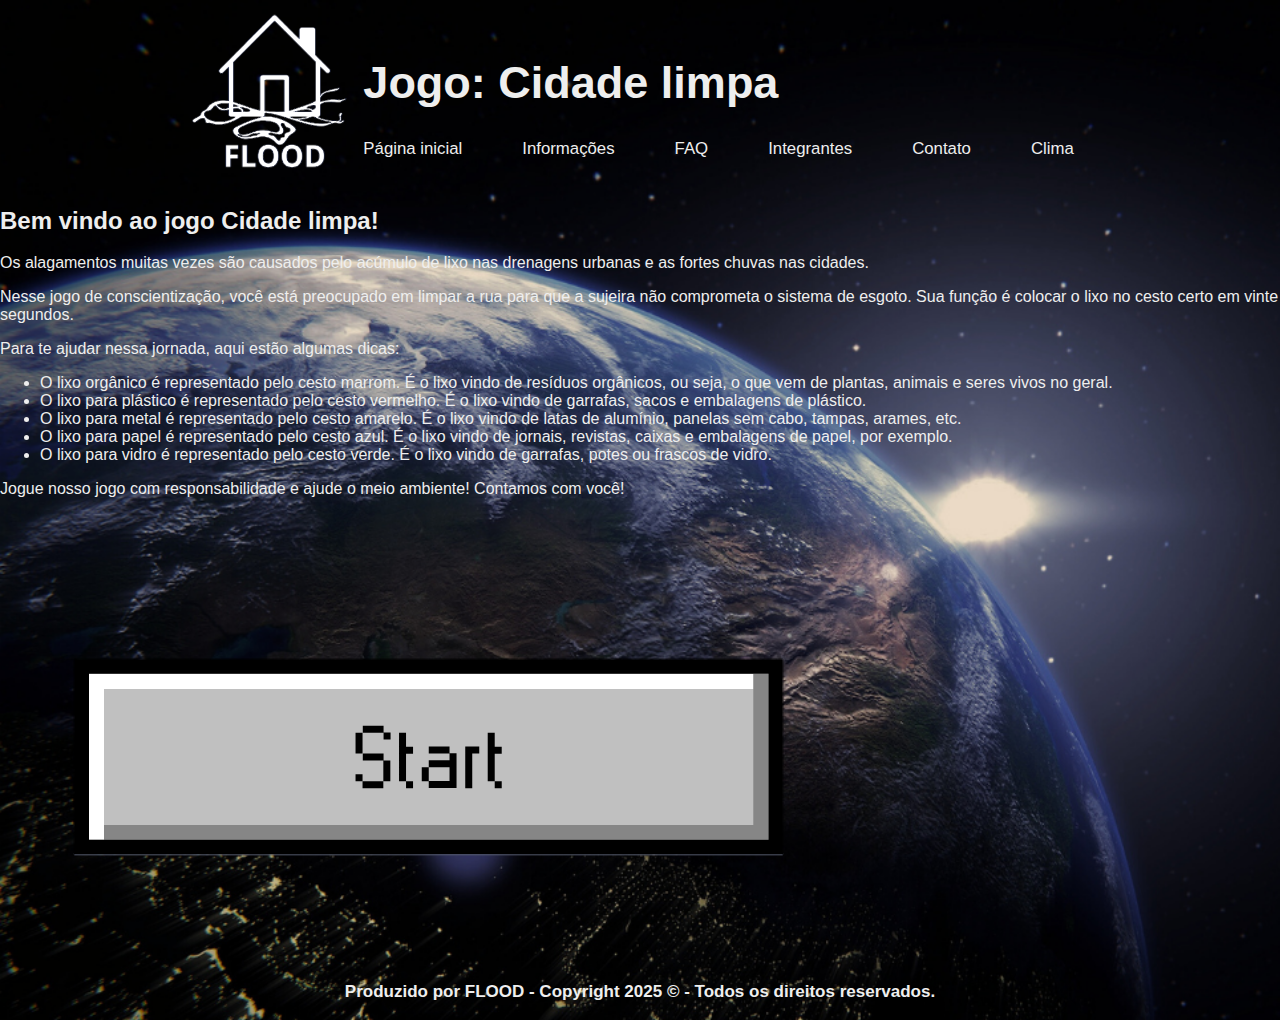
<file: paginas/start.html>
<!DOCTYPE html>
<html lang="pt-br">

<head>
    <meta charset="UTF-8">
    <meta name="viewport" content="width=device-width, initial-scale=1.0">
    <title>FLOOD</title>
    <link rel="stylesheet" href="../css/geral.css">
    <link rel="icon" href="../img/favicon.ico">
    <script defer src="../js/chatbot.js"></script>
</head>

<body>
    <header>
        <img src="../img/logo.png" alt="Logo FLOOD-uma casa com água">
        <div id="imgtitulo">
          <h1>Jogo: Cidade limpa</h1>
          <nav aria-label="Menu principal">
            <ul>
              <li><a href="../index.html" aria-label="Ir para a página inicial">Página inicial</a></li>
              <li><a href="../paginas/info.html" aria-label="Ir para a página das informações">Informações</a></li>
              <li><a href="../paginas/faq.html" aria-label="Ir para a página de FAQ">FAQ</a></li>
              <li><a href="../paginas/integrantes.html" aria-label="Ir para a página de integrantes">Integrantes</a></li>
              <li><a href="../paginas/contato.html" aria-label="Ir para a página de contato">Contato</a></li>
              <li><a href="../paginas/clima.html" aria-label="Ir para a página de clima">Clima</a></li>
            </ul>
          </nav>
        </div>
      </header>
    <main>
    <div id="start">
        <h2>Bem vindo ao jogo Cidade limpa!</h2>
        <p>Os alagamentos muitas vezes são causados pelo acúmulo de lixo nas drenagens urbanas e as fortes chuvas nas cidades.</p>
        <p>Nesse jogo de conscientização, você está preocupado em limpar a rua para que a sujeira não comprometa o sistema de esgoto. Sua função é colocar o lixo no cesto certo em vinte segundos.</p>
        <p>Para te ajudar nessa jornada, aqui estão algumas dicas:</p>
    <ul>
      <li>O lixo orgânico é representado pelo cesto marrom. É o lixo vindo de resíduos orgânicos, ou seja, o que vem de plantas, animais e seres vivos no geral.</li>
      <li>⁠O lixo para plástico é representado pelo cesto vermelho. É o lixo vindo de garrafas, sacos e embalagens de plástico.</li>
      <li>⁠O lixo para metal é representado pelo cesto amarelo. É o lixo vindo de latas de alumínio, panelas sem cabo, tampas, arames, etc.</li>
      <li>⁠O lixo para papel é representado pelo cesto azul. É o lixo vindo de jornais, revistas, caixas e embalagens de papel, por exemplo.</li>
      <li>⁠O lixo para vidro é representado pelo cesto verde. É o lixo vindo de garrafas, potes ou frascos de vidro.</li>
    </ul>
    <p>Jogue nosso jogo com responsabilidade e ajude o meio ambiente! Contamos com você!</p>
    <a href="../Jogo-flood/jogo.html">
        <img id="botaostart" src="../img/start.png" alt="Ícone de start">
      </a>
  </div>
    </main>
    <footer>
        <p>Produzido por FLOOD - Copyright 2025 © - Todos os direitos reservados.</p>
    </footer>
</body>

</html>
</file>
<file: css/geral.css>
/* Cenário */
body {
  margin: 0;
  padding: 0;
  background-image: url(../../img/background.png);
  background-size: cover;
  color: rgb(238, 238, 238);
  font-family:Arial;
}
/*Header*/
header img{
  text-align: left;
  width: 180px;
  margin-top: 5px;
  height: auto;
}
h1{
  font-size: 45px;
  text-align: left;
}
#imgtil{
  display: flex;
  width: 100vw;
  flex-direction: column;
  margin-left:20px;
  gap: 10px;
}
header{
  display: flex;
  align-items: center;
  justify-content: center;
  width: 99vw;
}
footer{

  padding: 4px;
  font-size: 17px;
  font-family:Arial;
  text-align: center;
  font-weight: bold;
  height: 3em;
}
nav ul {
  list-style: none;
  display: flex;
  gap: 50px;
  margin: 0;
  padding: 0;
}

nav ul li a {
  text-decoration: none;
  color:rgb(238, 238, 238);
  font-weight: 500;
  font-size: 1.05rem;
  font-family: Arial;
  padding-bottom: 6px;
  border-bottom: 3px solid transparent;
  transition: border-color 0.3s ease, color 0.3s ease;
  margin-right: 10px;
}

nav ul li a:hover,
nav ul li a:focus {
  border-bottom-color: #80a6d0;
  outline: none;
}

/*Index*/
.menuindex{
  background-color: rgba(55, 64, 71, 0.26);
  width: 165px;
  display: flex;
  flex-direction: column;
  text-align:right ;
  border-radius: 13px;
}
.menuindex:hover {
  transform: scale(1.05);
  filter:contrast(2.0);
  cursor: pointer;
}
</file>
<file: Jogo-flood/css/jogo.css>
/* Cenário */
body {
  margin: 0;
  padding: 0;
  overflow: hidden;
  user-select: none;
}

#jogo{
  position: relative;
  background: url('../img/cenario.png') no-repeat;
  background-size: cover;
  background-position: center;
  width: 800px;
  height: 490px;
  border: 2px solid #444; 
  overflow: hidden;
  margin: 20px auto;
}


/*Lixeiras*/
.lixeiras {
  position: absolute;
  bottom: 165px;
  left: 67%;
  transform: translateX(-50%);
  display:flex;
}
.lixeira {
  height: 96px;
  object-fit: contain;
  transition: transform 0.2s ease;
  position: relative;  
  z-index: 1;    
}
.lixeira:hover {
  transform: scale(1.1);
}

.lixos {
  position: absolute;
  bottom: 0;
  left: 0;
  width: 100%;
  height: 150px;
  pointer-events: all;
  user-select: none;
  z-index: 10;
}

.lixo {
  position: absolute;
  height: 70px;
  pointer-events: all;
  cursor: grab;
}


#info {
  position: absolute;
  top: 10px;
  left: 10px;
  background: rgba(255,255,255,0.8);
  padding: 10px;
  border-radius: 10px;
  font-family: sans-serif;
  z-index: 10;
}
#timer {
  font-size: 16px;
  font-weight: bold;
  color: #0f549e;
}
#log {
  margin-top: 5px;
  font-size: 14px;
  font-weight: bold;
}
</file>
